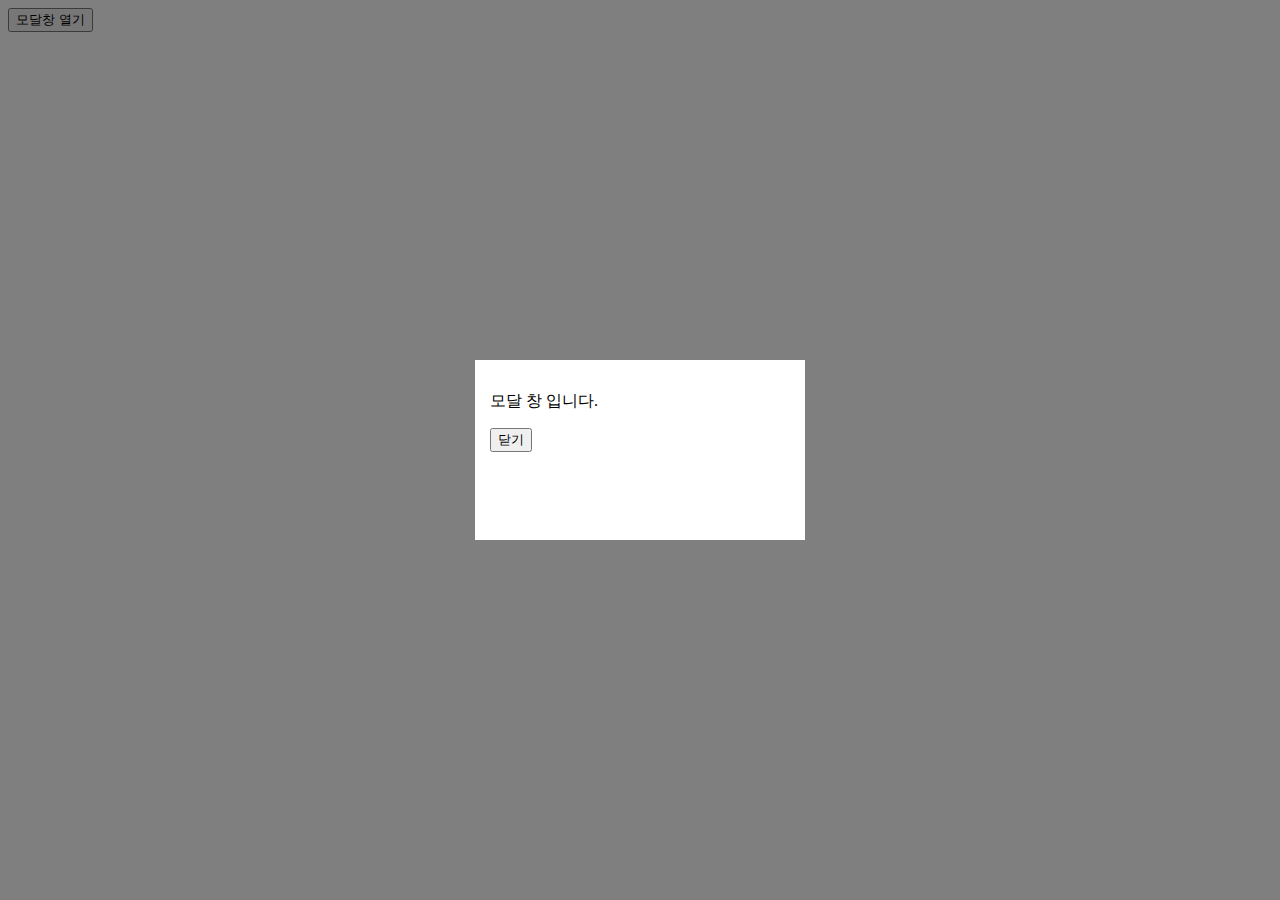
<file: test/modal/modal.html>
<!DOCTYPE html>
<html lang="en">
<head>
    <meta charset="UTF-8">
    <meta name="viewport" content="width=device-width, initial-scale=1.0">
    <title>Document</title>
    <link rel="stylesheet" href="styles.css">
    <script src="https://ajax.googleapis.com/ajax/libs/jquery/3.5.1/jquery.min.js"></script>
</head>
<body>
    <button id="modalOpenButton">모달창 열기</button>

    <div id="modalContainer" class="hidden">
        <div id="modalContent">
            <p>모달 창 입니다.</p>
            <button id="modalCloseButton">닫기</button>
        </div>
    </div>
</body>
<script src="script.js"></script>
</html>
</file>
<file: test/modal/styles.css>
#modalOpenButton,
#modalCloseButton {
    cursor: pointer;
}

#modalContainer {
    width: 100%;
    height: 100%;
    position: fixed;
    top: 0;
    left: 0;
    display: flex;
    justify-content: center;
    align-items: center;
    background: rgba(0, 0, 0, 0.5);
}

#modalContent {
    position: absolute;
    background-color: #ffffff;
    width: 300px;
    height: 150px;
    padding: 15px;
}

/* #modalContainer.hidden {
    display: none;
} */
</file>
